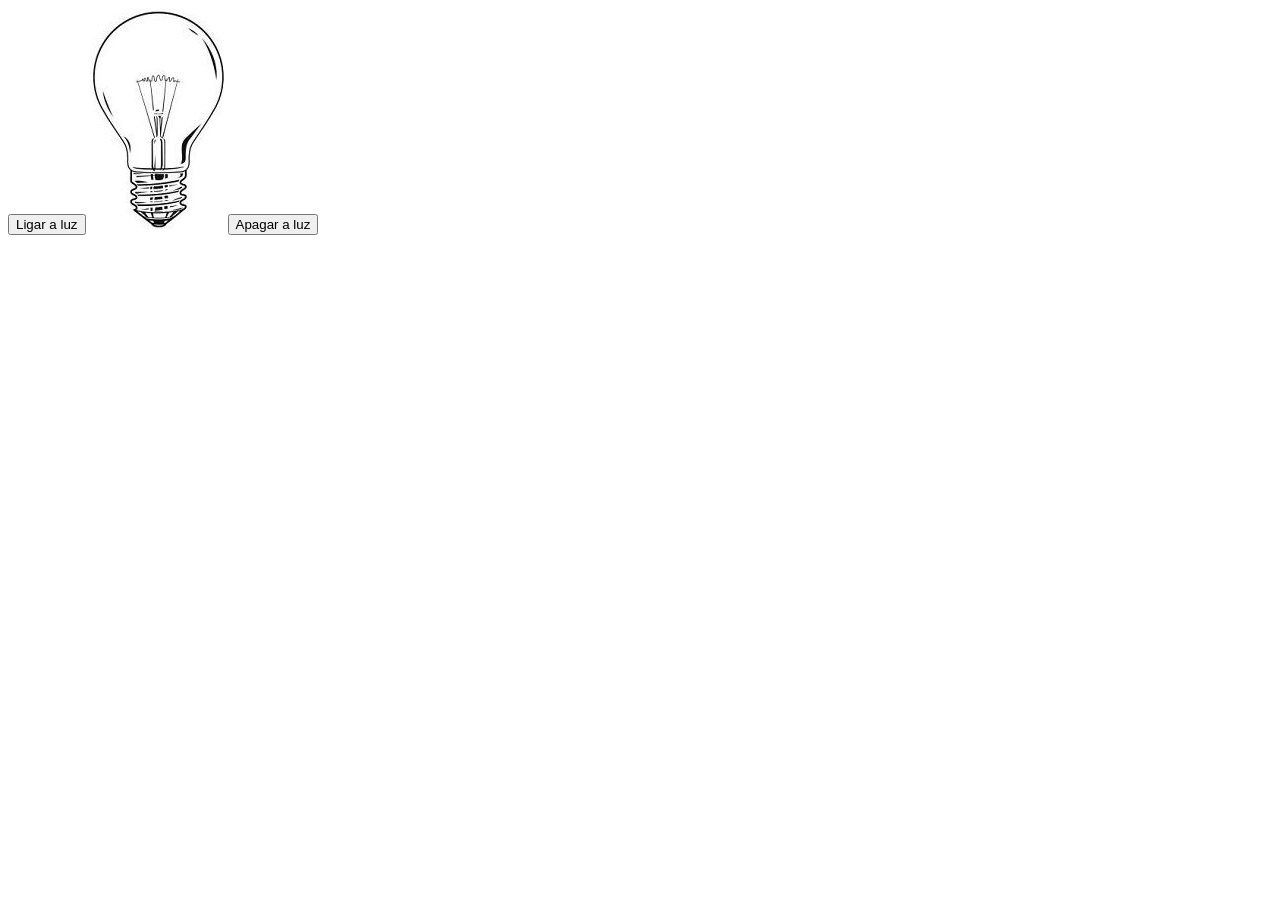
<file: aula20/ex001/index.html>
<!DOCTYPE html>
<html lang="pt-br">
<head>
    <meta charset="UTF-8">
    <meta name="viewport" content="width=device-width, initial-scale=1.0">
    <title>Document</title>
</head>
<body>
    <button id="onButton" onclick="ligarLuz()">Ligar a luz</button>
    <img src="off.jpeg" alt="Luz apagada" id="imagem">
    <button id="offButton" onclick="apagarLuz()">Apagar a luz</button>
    
    <script src="script.js"></script>
</body>
</html>
</file>
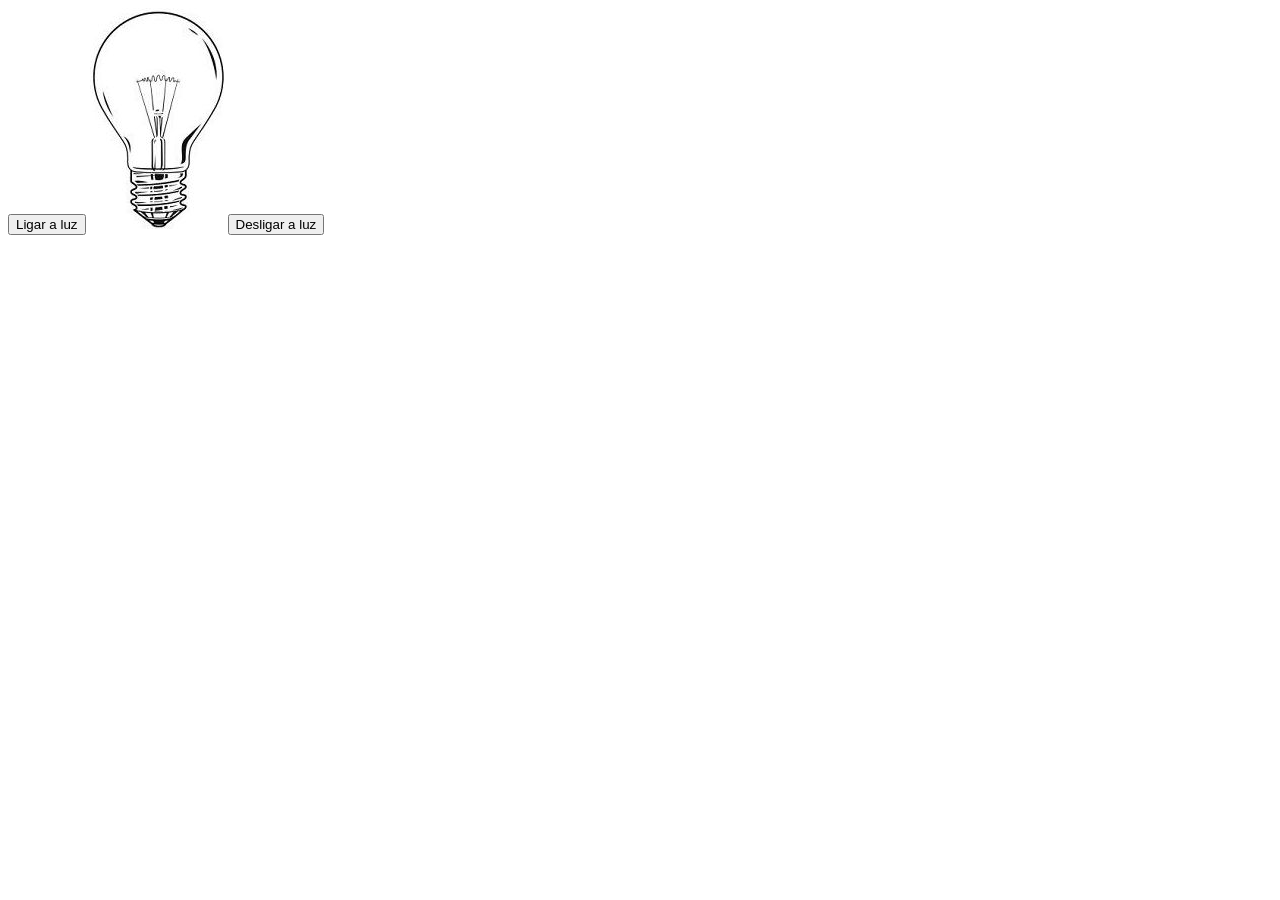
<file: aula20/ex002/index.html>
<!DOCTYPE html>
<html lang="pt-br">
<head>
    <meta charset="UTF-8">
    <meta name="viewport" content="width=device-width, initial-scale=1.0">
    <title>Document</title>
</head>
<body>
    <button id="on">Ligar a luz</button>
    <img src="off.jpeg" alt="Lâmpada" id="imagem">
    <button id="off">Desligar a luz</button>
    
    <script src="script.js"></script>
</body>
</html>
</file>
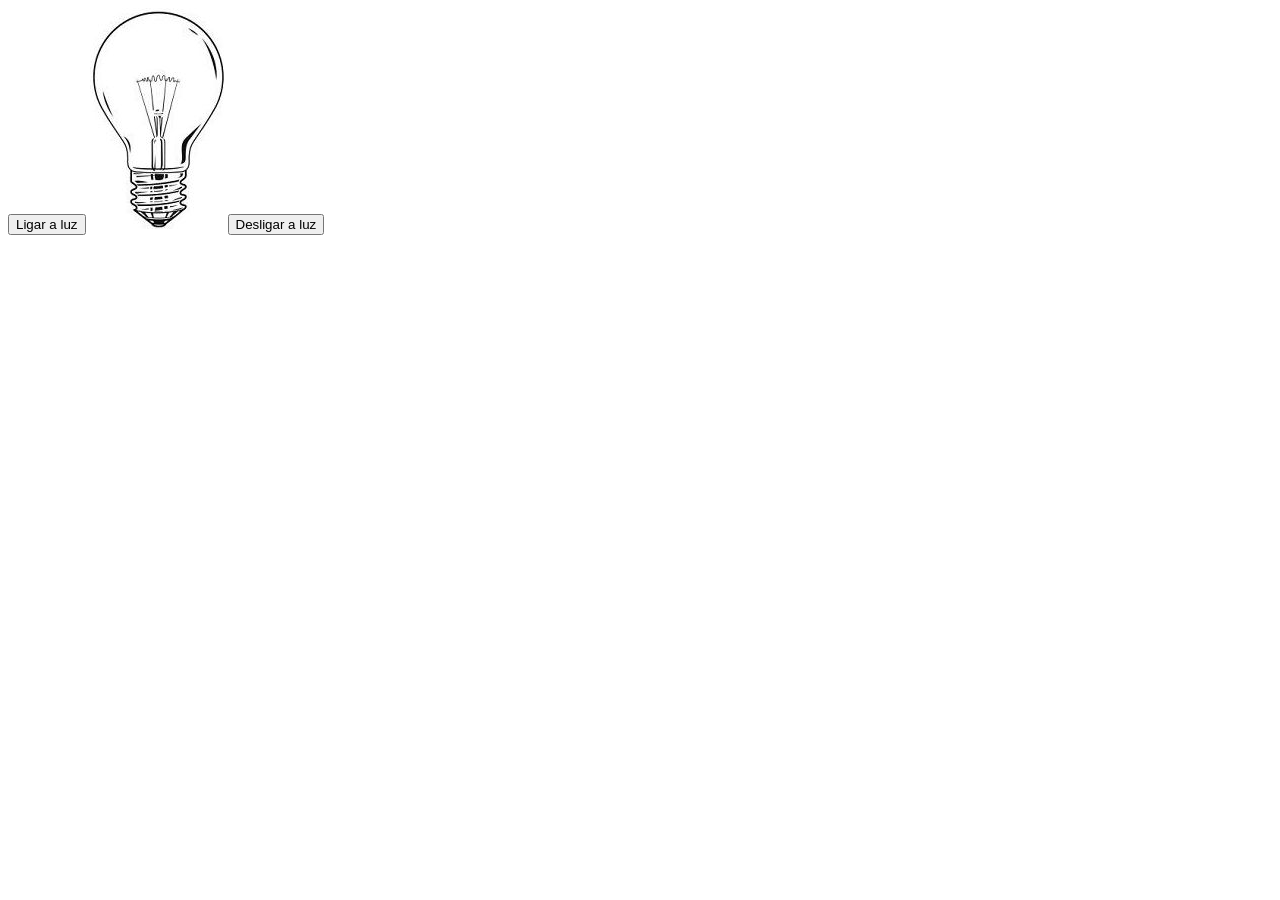
<file: aula20/ex003/index.html>
<!DOCTYPE html>
<html lang="pt-br">
<head>
    <meta charset="UTF-8">
    <meta name="viewport" content="width=device-width, initial-scale=1.0">
    <title>Document</title>
</head>
<body>
    <button id="on">Ligar a luz</button>
    <img src="off.jpeg" alt="Luz" id="imagem">
    <button id="off">Desligar a luz</button>
    
    <script src="script.js"></script>
</body>
</html>
</file>
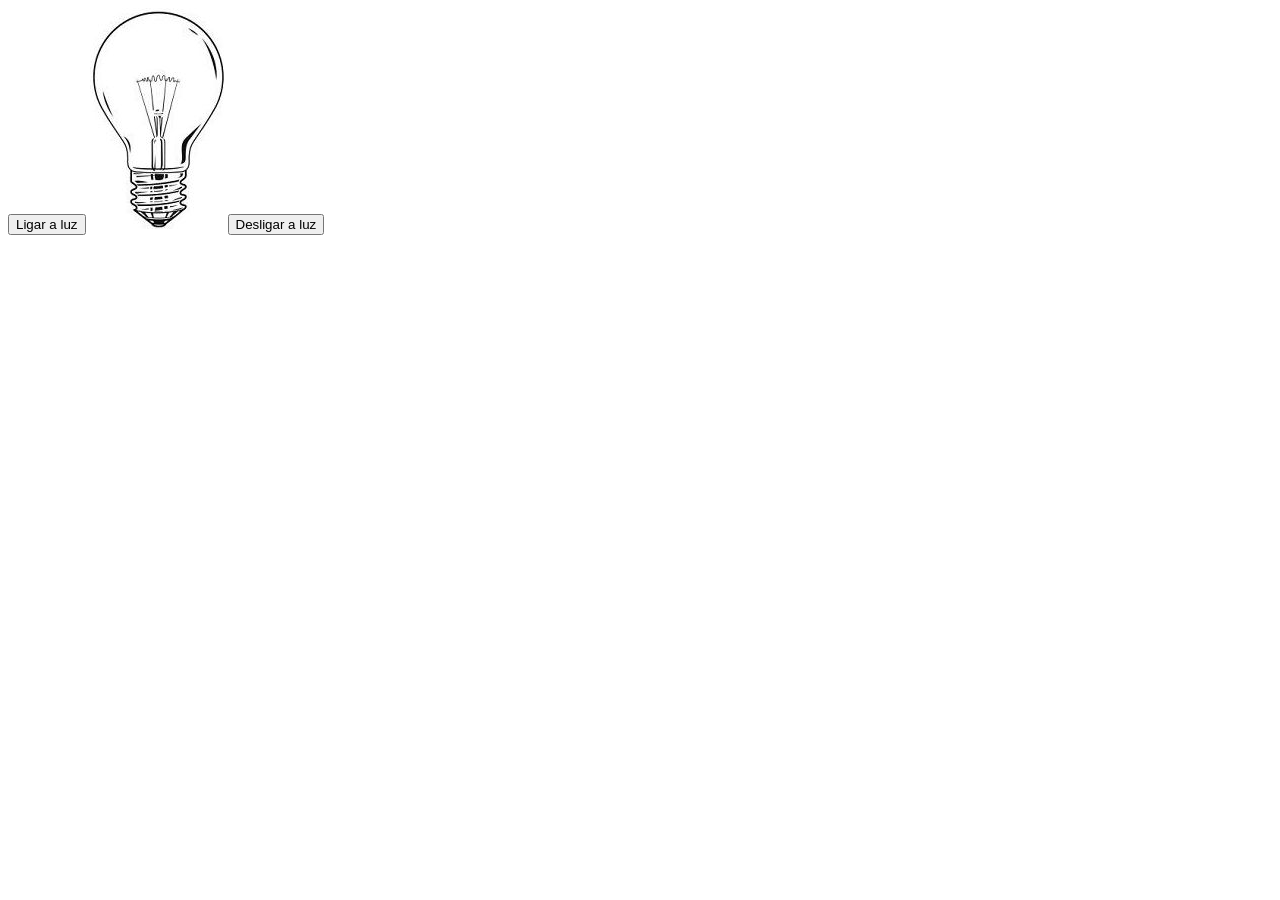
<file: aula20/ex004/index.html>
<!DOCTYPE html>
<html lang="pt-br">
<head>
    <meta charset="UTF-8">
    <meta name="viewport" content="width=device-width, initial-scale=1.0">
    <title>Document</title>
</head>
<body>
    <button id="on">Ligar a luz</button>
    <img src="off.jpeg" alt="Luz" id="imagem">
    <button id="off">Desligar a luz</button>

    <script src="script.js"></script>
</body>
</html>
</file>
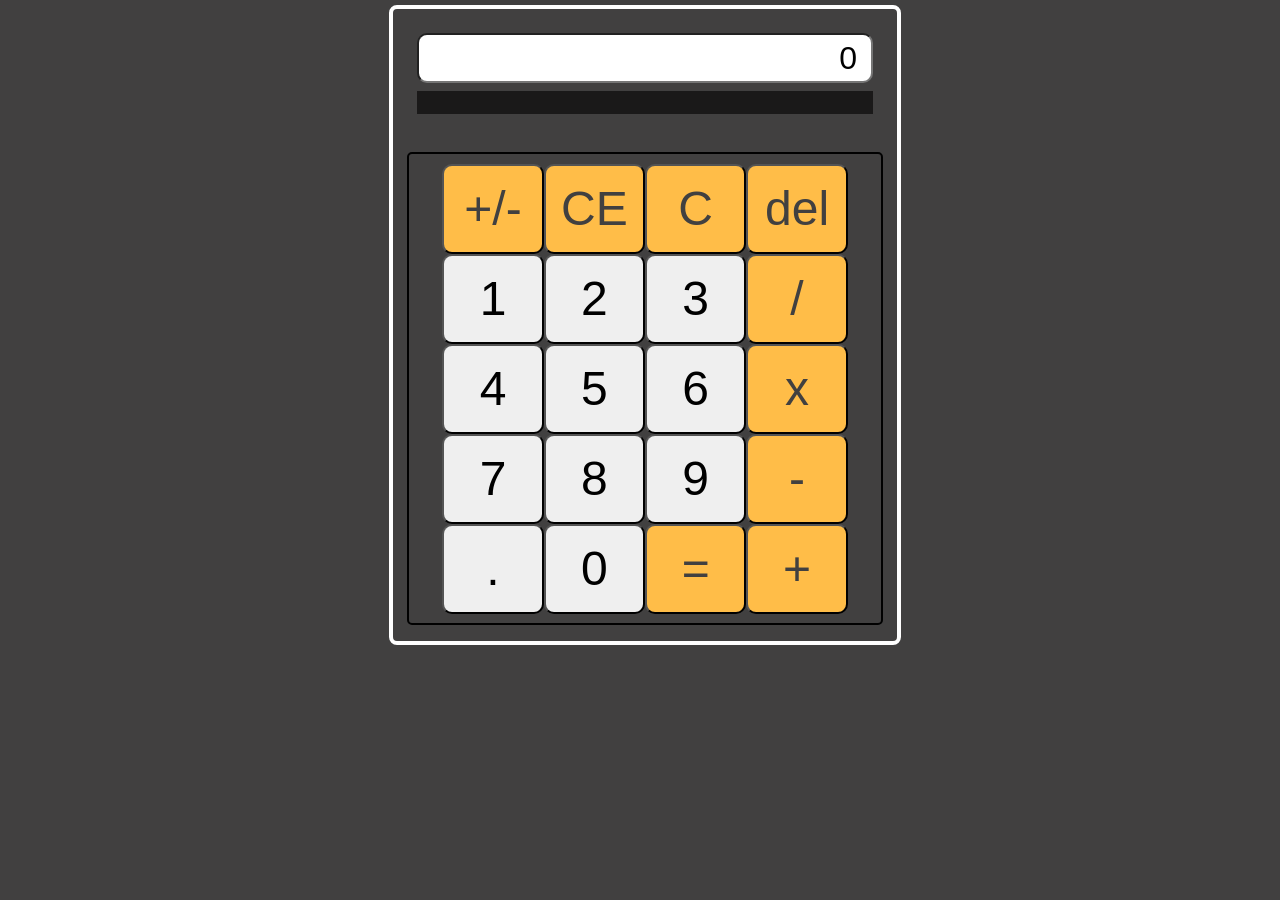
<file: aula20/ex005/index.html>
<!DOCTYPE html>
<html lang="pt-br">
<head>
    <meta charset="UTF-8">
    <meta name="viewport" content="width=device-width, initial-scale=1.0">
    <link rel="stylesheet" href="style.css">
    <title>Calculadora</title>
</head>
<body>
    <main class="container">
        <div id="calculadora">
            <div id="text">
                <input type="text" value="0">
                <div id="calculos">
                    <span id="n1"></span> 
                    <span id="sinal"></span>
                    <span id="n2"></span>
                </div>
            </div>
            <div id="botoes" class="container">
                <div id="acoes">
                    <button class="operacoes" onclick="MoM()">+/-</button>
                    <button class="operacoes" onclick="CE()">CE</button>
                    <button class="operacoes" onclick="C()">C</button>
                    <button class="operacoes" onclick="del()">del</button>

                    <button class="num" onclick="introduzirDigito(1)">1</button>
                    <button class="num" onclick="introduzirDigito(2)">2</button>
                    <button class="num" onclick="introduzirDigito(3)">3</button>
                    <button class="operacoes" onclick="introduzirSinal('/')">/</button>
                    <button class="num" onclick="introduzirDigito(4)">4</button>
                    <button class="num" onclick="introduzirDigito(5)">5</button>
                    <button class="num" onclick="introduzirDigito(6)">6</button>
                    <button class="operacoes" onclick="introduzirSinal('x')">x</button>
                    <button class="num" onclick="introduzirDigito(7)">7</button>
                    <button class="num" onclick="introduzirDigito(8)">8</button>
                    <button class="num" onclick="introduzirDigito(9)">9</button>
                    <button class="operacoes" onclick="introduzirSinal('-')">-</button>
                    <button class="num" onclick="introduzirDigito('.')">.</button>
                    <button class="num" onclick="introduzirDigito(0)"> 0</button>
                    <button class="operacoes"  onclick="igual()">=</button>
                    <button class="operacoes" onclick="introduzirSinal('+')">+</button>
                </div>
            </div>
        </div>
    </main>
    <script src="script.js"></script>
</body>
</html>
</file>
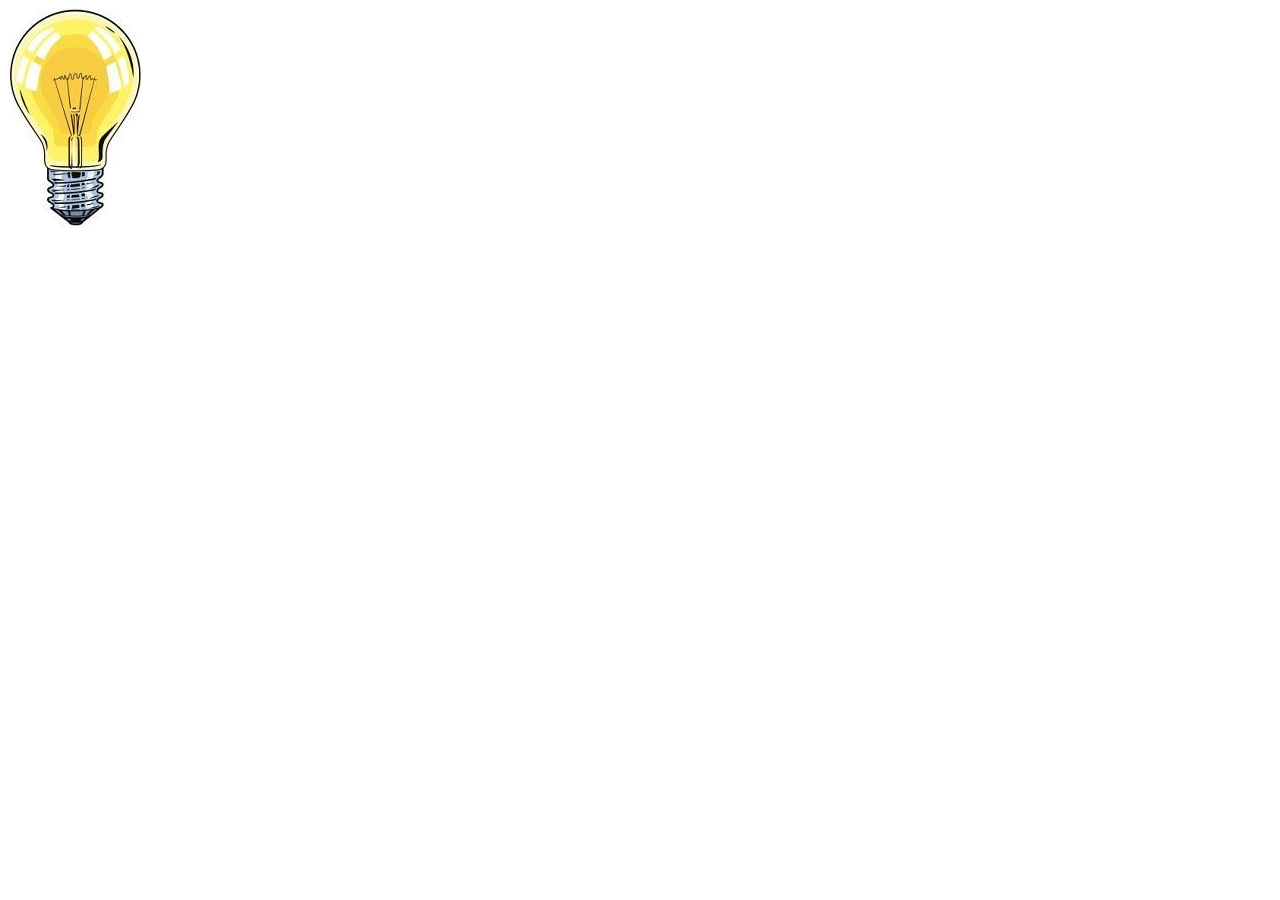
<file: aula21/ex001/index.html>
<!DOCTYPE html>
<html lang="pt-br">
<head>
    <meta charset="UTF-8">
    <meta name="viewport" content="width=device-width, initial-scale=1.0">
    <title>Document</title>
</head>
<body>
    <div id="ultimaDiv"></div>

    <script src="script.js"></script>
</body>
</html>
</file>
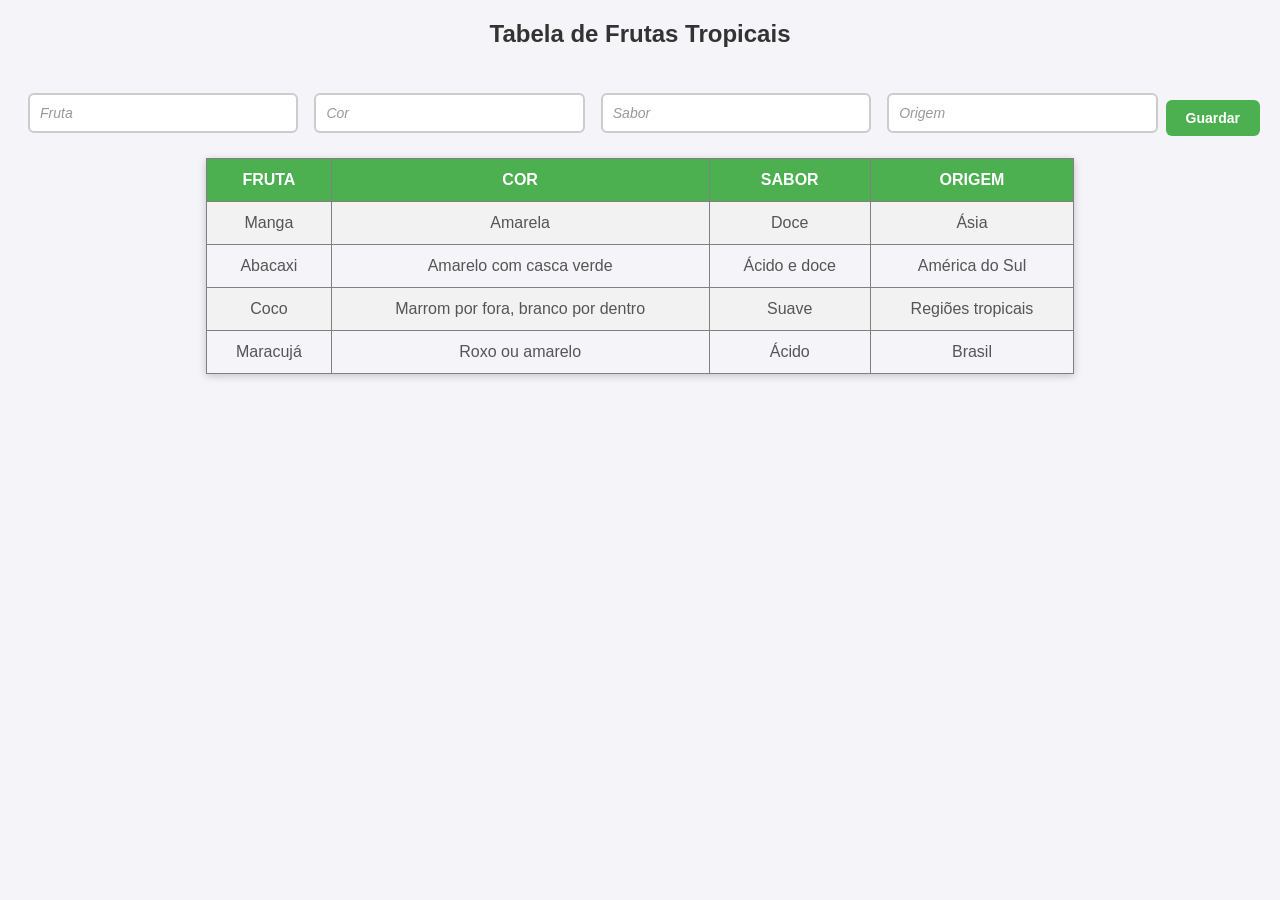
<file: aula22/ex001/index.html>
<!DOCTYPE html>
<html>
    <head>
        <link rel="stylesheet" href="table.css">

    </head>
    <body>

<h2>Tabela de Frutas Tropicais</h2>
   <!-- Formulário para adicionar frutas -->
    <div class="form-container">
        <input type="text" id="fruta" placeholder="Fruta">
        <input type="text" id="cor" placeholder="Cor">
        <input type="text" id="sabor" placeholder="Sabor">
        <input type="text" id="origem" placeholder="Origem">
        <br>
        <button onclick="submit()">Guardar</button>
    </div>

    <!-- Tabela -->
    <table border="1">

        <tr>
            <th>Fruta</th>
            <th>Cor</th>
            <th>Sabor</th>
            <th>Origem</th>
        </tr>
        <tr>
            <td>Manga</td>
            <td>Amarela</td>
            <td>Doce</td>
            <td>Ásia</td>
        </tr>
        <tr>
            <td>Abacaxi</td>
            <td>Amarelo com casca verde</td>
            <td>Ácido e doce</td>
            <td>América do Sul</td>
        </tr>
        <tr>
            <td>Coco</td>
            <td>Marrom por fora, branco por dentro</td>
            <td>Suave</td>
            <td>Regiões tropicais</td>
        </tr>
        <tr>
            <td>Maracujá</td>
            <td>Roxo ou amarelo</td>
            <td>Ácido</td>
            <td>Brasil</td>
        </tr>
    </table>
    <script src="table.js">

    </script>
    </body>
    </html>
</file>
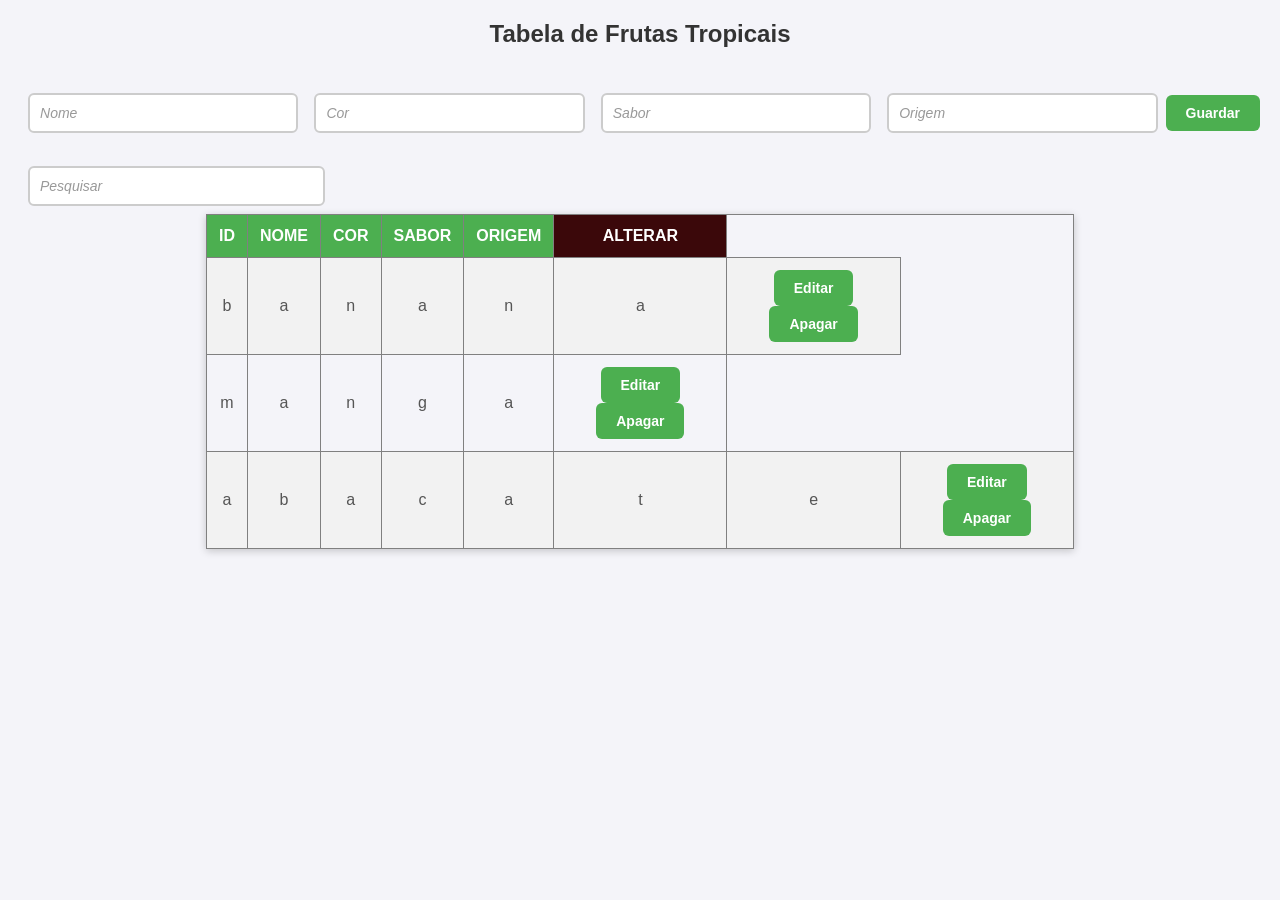
<file: aula24/ex002/index.html>
<!DOCTYPE html>
<html lang="pt">
    <head>
        <meta charset="utf-8">
        <link rel="stylesheet" href="table.css">

    </head>
    <body>

<h2>Tabela de Frutas Tropicais</h2>
   <!-- Formulário para adicionar frutas -->
    <div class="form-container">
        <input type="text" id="name" placeholder="Nome">
        <input type="text" id="color" placeholder="Cor">
        <input type="text" id="flavor" placeholder="Sabor">
        <input type="text" id="origin" placeholder="Origem">
        <br>
        
        <button id="save">Guardar</button>
    </div>
    <input type="text" id="search" placeholder="Pesquisar">

    <!-- Tabela -->
    <table border="1">
        <tr>
            <th>ID</th>
            <th>Nome</th>
            <th>Cor</th>
            <th>Sabor</th>
            <th>Origem</th>
            <th class="alterar">Alterar</th>

        </tr>


    </table>
    <script src="table.js">

    </script>
    </body>
    </html>
</file>
<file: aula20/ex005/style.css>
@charset "UTF-8";

* {
    margin:0;
    padding: 0;
    box-sizing:border-box;
}

:root {
    --sinza: #414040;
    --cor-white: #FEFBF4;
    --cor-btn: #FFBD48;
    --dark:#0B0A0A;
    --cor-border:#fff;
}

body {
    background-color:var(--sinza);
    width:100%;
    overflow-x:hidden;
    -webkit-font-smoothing:antialiased;
    margin:5px;
}

.container {
    display: flex;
    align-items: center;
    flex-direction:column;
    justify-content: center;
    margin-bottom: 40px;
}

div#calculadora {
    width:40%;
    height: 720px;
    border: 4px solid var(--cor-border);
    border-radius: 8px;
}

div#text {
    width: 100%;
    padding:24px;
}

div#text input {
    width: 100%;
    height: 50px;
    padding:14px;
    border-radius: 10px;
    font-size: 2rem;
    align-content: center;
    text-align: right;
}

div#botoes {
    width: 100%;
    flex-direction: row;
    padding:14px;
}

div#botoes div#acoes {
    border: 2px solid ;
    border-radius: 5px;
    width: 100%;
    display: flex;
    flex-direction:row;
    flex-wrap:wrap;
    padding: 2% 7% 2% 7%;
}

div#botoes div#acoes button {
    width: 25%;
    height:105px;
    cursor: pointer;
    font-size: 5rem;
    border-radius: 10px;
}

div#botoes div#acoes .num:hover {
    background-color: var(--cor-btn);
}

.operacoes {
    background-color: var(--cor-btn);
    color:var(--sinza);
}

.operacoes:hover {
    color: var(--cor-white);
    background-color: var(--sinza);
}

div#calculos {
    display: flex;
    flex-direction: row;
    color: var(--cor-white);
    height:23px;
    margin-top: 8px;
    padding:2px 2px 2px 2px;
    background-color: #1a1919;
}

span {
    margin-left: 5px;
}

/*RESPONSIVIDADE:*/
@media(min-width:200px) and (max-width:575.9px) { 
    body {
        margin-top: 22%;
    }

    div#text input {
        height: 1px;
        font-size: 100%;
    }

    div#calculadora {
        width:40%;
        height: 340px;
    }

    div#botoes div#acoes button {
        width: 25%;
        height:35px;
        font-size: 1rem;    
    }
}

@media(min-width:576px) and (max-width:767.9px) {
    body {
        margin-top: 12%;
    }

    div#text input {
        height: 6px;
        font-size: 100%;
    }

    div#calculadora {
        width:40%;
        height: 470px;
    }

    div#botoes div#acoes button {
        width: 25%;
        height:60px;
        font-size: 1.9rem;
    }
}

@media(min-width:768px) and (max-width:991.9px) {
    body {
        margin-top: 12%;
    }

    div#text input {
        height: 16px;
        font-size: 100%;
    }

    div#calculadora {
        width:40%;
        height: 570px;
    }

    div#botoes div#acoes button {
        width: 25%;
        height:80px;
        font-size: 2.7rem;
    }
}

@media(min-width:992px) and (max-width:1400.9px) {
    div#calculadora {
        width:40%;
        height: 640px;
    }

    div#botoes div#acoes button {
        width: 25%;
        height:90px;
        font-size: 3rem;
    }
}
</file>
<file: aula22/ex001/table.css>
body {
            font-family: Arial, sans-serif;
            background-color: #f4f4f9;
            margin: 20px;
        }

        /* Estilo geral dos inputs */
input[type="text"] {
    padding: 10px;
    margin: 8px;
    width: 22%;
    border: 2px solid #ccc;
    border-radius: 6px;
    font-size: 14px;
    transition: all 0.3s ease;
    outline: none;
    background-color: #fff;
}

/* Efeito ao focar no input */
input[type="text"]:focus {
    border-color: #4CAF50;
    background-color: #f9fff9;
    box-shadow: 0 0 8px rgba(76, 175, 80, 0.4);
}

/* Placeholder estilizado */
input::placeholder {
    color: #999;
    font-style: italic;
}

/* Estilo do botão */
button {
    padding: 10px 20px;
    margin-top: 10px;
    background-color: #4CAF50;
    color: white;
    font-size: 14px;
    font-weight: bold;
    border: none;
    border-radius: 6px;
    cursor: pointer;
    transition: background-color 0.3s ease, transform 0.2s ease;
}

/* Efeito ao passar o mouse */
button:hover {
    background-color: #45a049;
    transform: scale(1.05);
}

/* Efeito ao clicar */
button:active {
    background-color: #3e8e41;
    transform: scale(0.98);
}
div.form-container {
    display: flex;
    justify-content: center;   /* Centraliza horizontalmente */
    align-items: center;       /* Centraliza verticalmente */
    height: 10vh; 
              /* Ocupa toda a altura da tela */
       /* Apenas para visualização */
}


/*ESTILIZAÇÃO DA TABLE*/

        h2 {
            text-align: center;
            color: #333;
        }

        table {
            width: 70%;
            margin: auto;
            border-collapse: collapse;
            box-shadow: 0 2px 8px rgba(0,0,0,0.2);
        }

        th, td {
            padding: 12px;
            text-align: center;
        }

        th {
            background-color: #4CAF50;
            color: white;
            text-transform: uppercase;
        }

        tr:nth-child(even) {
            background-color: #f2f2f2;
        }

        tr:hover {
            background-color: #d1f0d1;
        }

        td {
            color: #555;
        }
</file>
<file: aula24/ex002/table.css>
body {
            font-family: Arial, sans-serif;
            background-color: #f4f4f9;
            margin: 20px;
        }

        /* Estilo geral dos inputs */
input[type="text"] {
    padding: 10px;
    margin: 8px;
    width: 22%;
    border: 2px solid #ccc;
    border-radius: 6px;
    font-size: 14px;
    transition: all 0.3s ease;
    outline: none;
    background-color: #fff;
}

/* Efeito ao focar no input */
input[type="text"]:focus {
    border-color: #4CAF50;
    background-color: #f9fff9;
    box-shadow: 0 0 8px rgba(76, 175, 80, 0.4);
}

/* Placeholder estilizado */
input::placeholder {
    color: #999;
    font-style: italic;
}

/* Estilo do botão */
button {
    padding: 10px 20px;
    background-color: #4CAF50;
    color: white;
    font-size: 14px;
    font-weight: bold;
    border: none;
    border-radius: 6px;
    cursor: pointer;
    transition: background-color 0.3s ease, transform 0.2s ease;
}

/* Efeito ao passar o mouse */
button:hover {
    background-color: #45a049;
    transform: scale(1.05);
}

/* Efeito ao clicar */
button:active {
    background-color: #3e8e41;
    transform: scale(0.98);
}
div.form-container {
    display: flex;
    justify-content: center;   /* Centraliza horizontalmente */
    align-items: center;       /* Centraliza verticalmente */
    height: 10vh; 
              /* Ocupa toda a altura da tela */
       /* Apenas para visualização */
}


/*ESTILIZAÇÃO DA TABLE*/

        h2 {
            text-align: center;
            color: #333;
        }

        table {
            width: 70%;
            margin: auto;
            border-collapse: collapse;
            box-shadow: 0 2px 8px rgba(0,0,0,0.2);
        }

        th, td {
            padding: 12px;
            text-align: center;
        }

        th {
            background-color: #4CAF50;
            color: white;
            text-transform: uppercase;
        }
        th.alterar {
            background-color: #3b080a;
        }

        tr:nth-child(even) {
            background-color: #f2f2f2;
        }

        tr:hover {
            background-color: #d1f0d1;
        }

        td {
            color: #555;
        }
</file>
